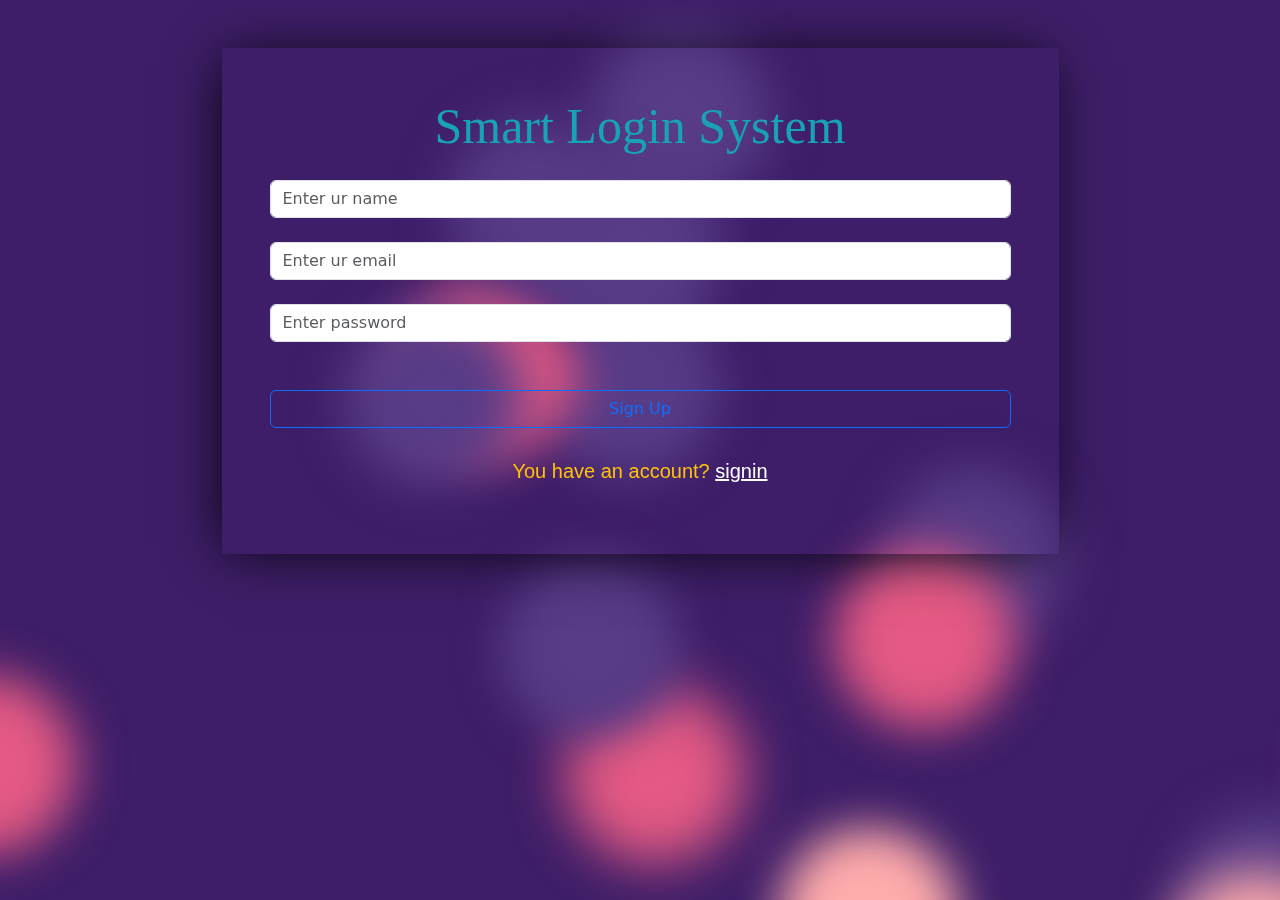
<file: index.html>
<!DOCTYPE html>
<html lang="en">
<head>
    <meta charset="UTF-8">
    <meta name="viewport" content="width=device-width, initial-scale=1.0">
    <title>Login system</title>
    <link rel="stylesheet" href="css/bootstrap.min.css">
    <link rel="stylesheet" href="css/all.min.css">
    <link rel="stylesheet" href="css/style.css">
</head>
<body>
    <main>
        <div class="background">
            <span></span>
            <span></span>
            <span></span>
            <span></span>
            <span></span>
            <span></span>
            <span></span>
            <span></span>
            <span></span>
            <span></span>
            <span></span>
            <span></span>
            <span></span>
            <span></span>
            <span></span>
            <span></span>
            <span></span>
            <span></span>
            <span></span>
            <span></span>
         </div>
         <!-- ////////////////////////////////START/////////////////////////////////// -->
        
         <span class="d-none" id="username"></span>
         <div id="signinEmail"></div>
         <div id="signinPassword"></div>
      
       <div class="container my-5 text-center">
        <div class="row">
            <div class="col-md-12 col-lg-12">
              
                
                    <div class="box m-auto w-75 p-5
                     ">
                        <h1>Smart Login System</h1>
            
                        <input id="Name" class="form-control my-4" placeholder="Enter ur name" type="text">

                        <input id="Email" class="form-control my-4" placeholder="Enter ur email" type="email">
            
                        <input id="Password" class="form-control my-4" placeholder="Enter password" type="password">

                        <p id="True"> </p>
                        <p id="false"></p>
                       
            
                        <button onclick=" signUp()" id="signup" class="btn my-4 btn-outline-primary w-100">Sign Up</button>
                        <p class="text-warning p-1"> You have an account? <a class="text-white" href="signin.html">signin</a></p>
                    </div>
                
            
            </div>
        </div>
       </div>
       <p id="signinEmail"></p>
       <p id="signinPassword"></p>
         <!-- ////////////////////////////////END/////////////////////////////////// -->

    </main>

    


    <script src="js/bootstrap.bundle.min.js"></script>
    
    <script src="js/main.js"></script>
</body>
</html>
</file>
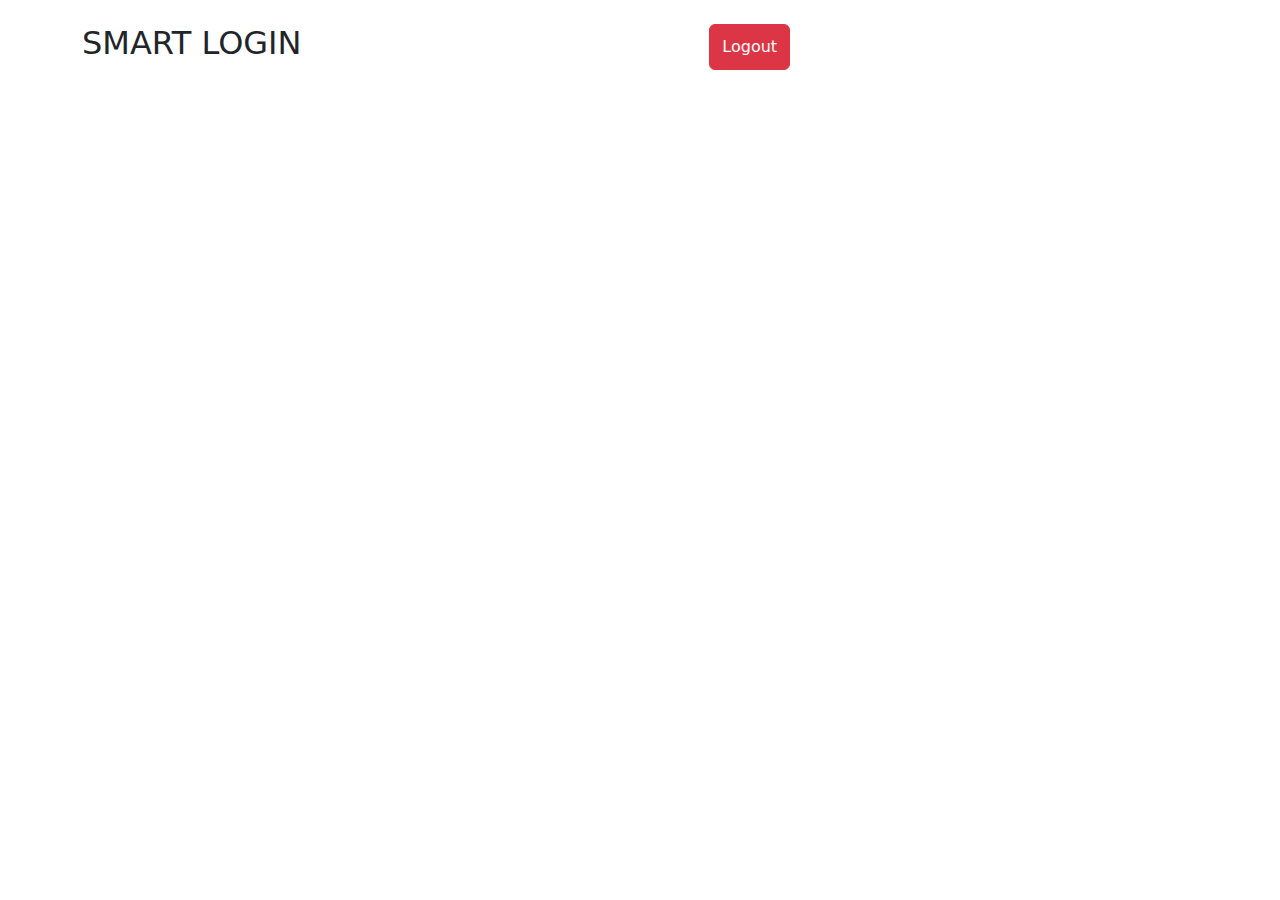
<file: home.html>
<!DOCTYPE html>
<html lang="en">
<head>
    <meta charset="UTF-8">
    <meta name="viewport" content="width=device-width, initial-scale=1.0">
    <title>Login system</title>
    <link rel="stylesheet" href="css/bootstrap.min.css">
    <link rel="stylesheet" href="css/all.min.css">
    <link rel="stylesheet" href="css/style.css">
</head>
<body>
    <main>
        
         <!-- ////////////////////////////////START/////////////////////////////////// -->
        
       
      
       <div class="container py-4 d-flex justify-content-between">
        <h2>SMART LOGIN
        </h2>
        <button id="Logout" class="btn btn-danger">Logout</button>
        <p id="welcom"></p>
       </div>
      
         <!-- ////////////////////////////////END/////////////////////////////////// -->

    </main>

    


    <script src="js/bootstrap.bundle.min.js"></script>
    
    
</body>
</html>
</file>
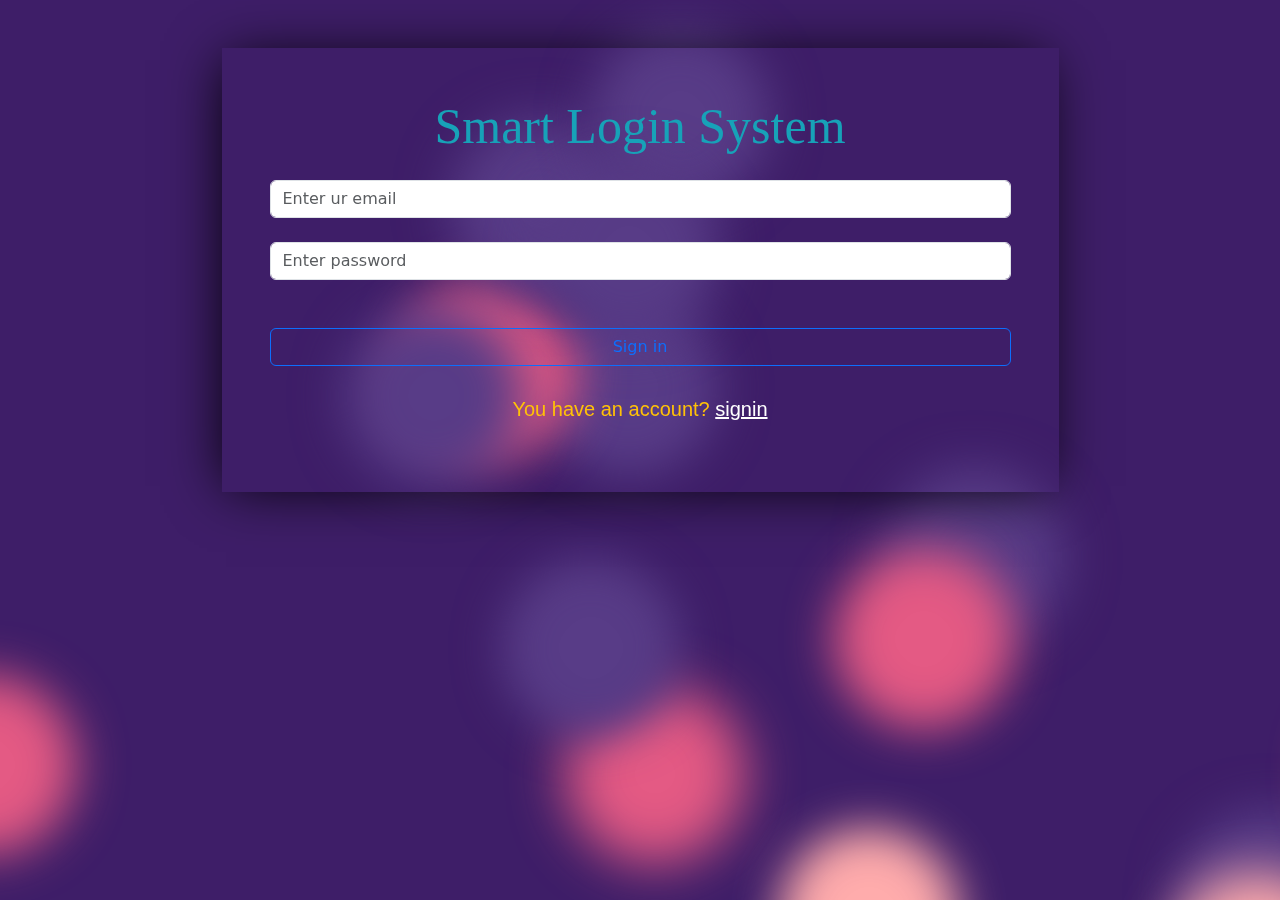
<file: signin.html>
<!DOCTYPE html>
<html lang="en">
<head>
    <meta charset="UTF-8">
    <meta name="viewport" content="width=device-width, initial-scale=1.0">
    <title>Login system</title>
    <link rel="stylesheet" href="css/bootstrap.min.css">
    <link rel="stylesheet" href="css/all.min.css">
    <link rel="stylesheet" href="css/style.css">
</head>
<body>
    <main>
        <div class="background">
            <span></span>
            <span></span>
            <span></span>
            <span></span>
            <span></span>
            <span></span>
            <span></span>
            <span></span>
            <span></span>
            <span></span>
            <span></span>
            <span></span>
            <span></span>
            <span></span>
            <span></span>
            <span></span>
            <span></span>
            <span></span>
            <span></span>
            <span></span>
         </div>
         <!-- ////////////////////////////////START/////////////////////////////////// -->
        
         <span class="d-none" id="username"></span>
         <div id="signinEmail"></div>
         <div id="signinPassword"></div>
      
       <div class="container my-5 text-center">
        <div class="row">
            <div class="col-md-12 col-lg-12">
              
                
                    <div class="box m-auto w-75 p-5
                     ">
                        <h1>Smart Login System</h1>
            
                       

                        <input id="Email" class="form-control my-4" placeholder="Enter ur email" type="email">
            
                        <input id="Password" class="form-control my-4" placeholder="Enter password" type="password">

                        <p id="True"> </p>
                        <p id="false"></p>
                       
            
                        <button onclick=" signUp()" class="btn my-4 btn-outline-primary w-100">Sign in</button>
                        <p class="text-warning p-1">You have an account? <a class="text-white" href="index.html">signin</a></p>
                    </div>
                
            
            </div>
        </div>
       </div>
       <p id="signinEmail"></p>
       <p id="signinPassword"></p>
         <!-- ////////////////////////////////END/////////////////////////////////// -->

    </main>

    


    <script src="js/bootstrap.bundle.min.js"></script>
    <script src="js/main.js"></script>
</body>
</html>
</file>
<file: css/style.css>
@keyframes move {
    100% {
        transform: translate3d(0, 0, 1px) rotate(360deg);
    }
}

.background {
    position: fixed;
    width: 100vw;
    height: 100vh;
    top: 0;
    left: 0;
    background: #3E1E68;
    overflow: hidden;
    z-index: -1;
}

.background span {
    width: 20vmin;
    height: 20vmin;
    border-radius: 20vmin;
    backface-visibility: hidden;
    position: absolute;
    animation: move;
    animation-duration: 45;
    animation-timing-function: linear;
    animation-iteration-count: infinite;
}


.background span:nth-child(0) {
    color: #583C87;
    top: 25%;
    left: 60%;
    animation-duration: 41s;
    animation-delay: -18s;
    transform-origin: -16vw 6vh;
    box-shadow: 40vmin 0 5.498576496795459vmin currentColor;
}
.background span:nth-child(1) {
    color: #583C87;
    top: 33%;
    left: 14%;
    animation-duration: 42s;
    animation-delay: -15s;
    transform-origin: 16vw -3vh;
    box-shadow: 40vmin 0 5.270466681734554vmin currentColor;
}
.background span:nth-child(2) {
    color: #E45A84;
    top: 45%;
    left: 77%;
    animation-duration: 14s;
    animation-delay: -36s;
    transform-origin: 8vw -18vh;
    box-shadow: 40vmin 0 5.42021333369352vmin currentColor;
}
.background span:nth-child(3) {
    color: #E45A84;
    top: 31%;
    left: 3%;
    animation-duration: 29s;
    animation-delay: -6s;
    transform-origin: -16vw 12vh;
    box-shadow: 40vmin 0 5.175897447399125vmin currentColor;
}
.background span:nth-child(4) {
    color: #583C87;
    top: 13%;
    left: 7%;
    animation-duration: 31s;
    animation-delay: -37s;
    transform-origin: 9vw 25vh;
    box-shadow: 40vmin 0 5.8086418625536vmin currentColor;
}
.background span:nth-child(5) {
    color: #583C87;
    top: 52%;
    left: 41%;
    animation-duration: 54s;
    animation-delay: -27s;
    transform-origin: -15vw 24vh;
    box-shadow: 40vmin 0 5.516490012600887vmin currentColor;
}
.background span:nth-child(6) {
    color: #583C87;
    top: 8%;
    left: 1%;
    animation-duration: 49s;
    animation-delay: -46s;
    transform-origin: -3vw -10vh;
    box-shadow: -40vmin 0 5.418521796458571vmin currentColor;
}
.background span:nth-child(7) {
    color: #583C87;
    top: 90%;
    left: 64%;
    animation-duration: 33s;
    animation-delay: -1s;
    transform-origin: 17vw 4vh;
    box-shadow: 40vmin 0 5.399402636070972vmin currentColor;
}
.background span:nth-child(8) {
    color: #E45A84;
    top: 76%;
    left: 16%;
    animation-duration: 52s;
    animation-delay: -49s;
    transform-origin: -10vw 22vh;
    box-shadow: 40vmin 0 5.950311099860276vmin currentColor;
}
.background span:nth-child(9) {
    color: #583C87;
    top: 3%;
    left: 18%;
    animation-duration: 21s;
    animation-delay: -22s;
    transform-origin: -9vw -16vh;
    box-shadow: 40vmin 0 5.392134071784637vmin currentColor;
}
.background span:nth-child(10) {
    color: #FFACAC;
    top: 24%;
    left: 3%;
    animation-duration: 31s;
    animation-delay: -29s;
    transform-origin: 5vw 16vh;
    box-shadow: -40vmin 0 5.075576107804126vmin currentColor;
}
.background span:nth-child(11) {
    color: #E45A84;
    top: 61%;
    left: 37%;
    animation-duration: 44s;
    animation-delay: -34s;
    transform-origin: -7vw -1vh;
    box-shadow: 40vmin 0 5.355154092395551vmin currentColor;
}
.background span:nth-child(12) {
    color: #583C87;
    top: 18%;
    left: 14%;
    animation-duration: 39s;
    animation-delay: -34s;
    transform-origin: -19vw 21vh;
    box-shadow: 40vmin 0 5.391673278285008vmin currentColor;
}
.background span:nth-child(13) {
    color: #FFACAC;
    top: 97%;
    left: 63%;
    animation-duration: 25s;
    animation-delay: -6s;
    transform-origin: 4vw 7vh;
    box-shadow: 40vmin 0 5.665547328555598vmin currentColor;
}
.background span:nth-child(14) {
    color: #E45A84;
    top: 75%;
    left: 20%;
    animation-duration: 8s;
    animation-delay: -49s;
    transform-origin: 21vw -16vh;
    box-shadow: -40vmin 0 5.3750297601473545vmin currentColor;
}
.background span:nth-child(15) {
    color: #E45A84;
    top: 76%;
    left: 75%;
    animation-duration: 46s;
    animation-delay: -39s;
    transform-origin: 22vw -5vh;
    box-shadow: 40vmin 0 5.25674436041109vmin currentColor;
}
.background span:nth-child(16) {
    color: #583C87;
    top: 34%;
    left: 55%;
    animation-duration: 53s;
    animation-delay: -35s;
    transform-origin: -7vw -21vh;
    box-shadow: -40vmin 0 5.5973360322474885vmin currentColor;
}
.background span:nth-child(17) {
    color: #FFACAC;
    top: 92%;
    left: 89%;
    animation-duration: 11s;
    animation-delay: -45s;
    transform-origin: -14vw -20vh;
    box-shadow: -40vmin 0 5.053464194861295vmin currentColor;
}
.background span:nth-child(18) {
    color: #583C87;
    top: 62%;
    left: 11%;
    animation-duration: 50s;
    animation-delay: -16s;
    transform-origin: -15vw -5vh;
    box-shadow: 40vmin 0 5.10976580315088vmin currentColor;
}
.background span:nth-child(19) {
    color: #FFACAC;
    top: 44%;
    left: 8%;
    animation-duration: 23s;
    animation-delay: -50s;
    transform-origin: 12vw -4vh;
    box-shadow: -40vmin 0 5.368402660602077vmin currentColor;
}

/* ////////////////////////////////////////START////////////////////////////////////////////// */
h1{
     color: #17a2b8;
     font-family: Cambria, Cochin, Georgia, Times, 'Times New Roman', serif;
    font-size: 50px;
    

     
}
.box{
    box-shadow: -5px 3px 54px -9px rgba(0, 0, 0, 1);
}
p{
    font-family: 'Titillium Web', sans-serif;
    font-size: 20px;
}
#home{
    height: 75vh;
}
/* .d-none {
    display: none !important;
} */
/* ////////////////////////////////////////END////////////////////////////////////////////// */
</file>
